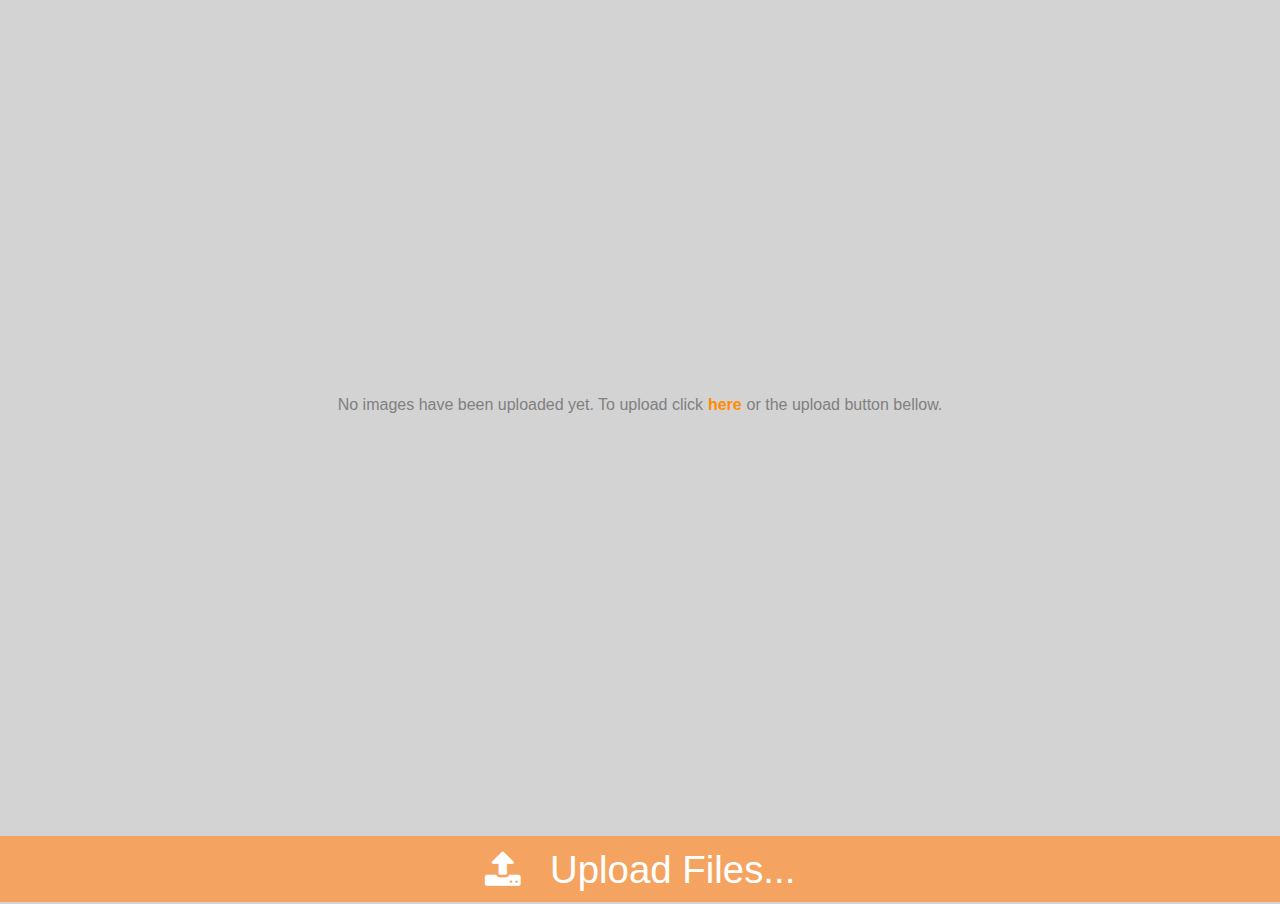
<file: app/index.html>
<!DOCTYPE html>
<html lang="en">
<head>
    <meta charset="UTF-8">
    <meta name="viewport" content="width=device-width, initial-scale=1.0">

    <link rel="stylesheet" href="https://stackpath.bootstrapcdn.com/font-awesome/4.7.0/css/font-awesome.min.css" integrity="sha384-wvfXpqpZZVQGK6TAh5PVlGOfQNHSoD2xbE+QkPxCAFlNEevoEH3Sl0sibVcOQVnN" crossorigin="anonymous">
    <link rel="stylesheet" href="style.css">

    <title>Image Miner</title>
</head>
<body>
    <div class="nofiles">
        No images have been uploaded yet. To upload click&ThickSpace;<a>here</a>&ThickSpace;or the upload button bellow.
    </div>

    <button class="export">Export&ThickSpace;<i class="fa fa-arrow-right"></i></button>
    <div class="files"></div>

    <button class="file-explorer">
        <i class="fa fa-upload"></i>
        <span>Upload Files...</span>
        <input type="file">
    </button>

    <script src="handle.js"></script>
</body>
</html>
</file>
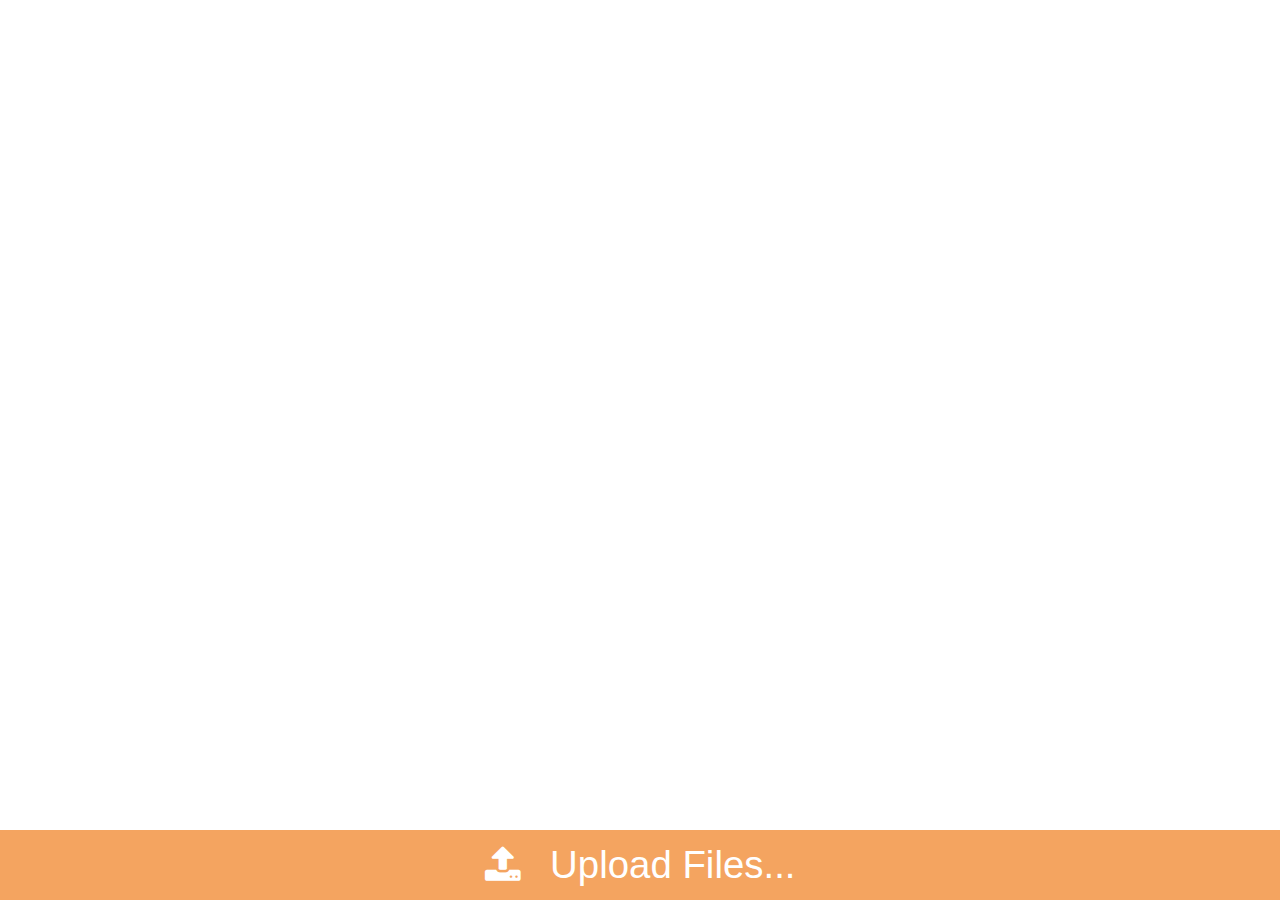
<file: src/index.html>
<!DOCTYPE html>
<html lang="en">
<head>
    <meta charset="UTF-8">
    <meta name="viewport" content="width=device-width, initial-scale=1.0">

    <link rel="stylesheet" href="https://stackpath.bootstrapcdn.com/font-awesome/4.7.0/css/font-awesome.min.css" integrity="sha384-wvfXpqpZZVQGK6TAh5PVlGOfQNHSoD2xbE+QkPxCAFlNEevoEH3Sl0sibVcOQVnN" crossorigin="anonymous">
    <link rel="stylesheet" href="style.css">

    <title>Image Miner</title>
</head>
<body>
    <div class="file-explorer">
        <i class="fa fa-upload"></i>
        <button>Upload Files...</button>
        <input type="file">
    </div>
</body>
</html>
</file>
<file: app/style.css>
body {
    margin: 0;
    background: lightgray;
    font-family: Arial, Helvetica, sans-serif;
    overflow: hidden;
}

:focus {
    outline: none;
}

@keyframes slideright {
    from { left: -10vw }
    to { left: 0 }
}

div.nofiles {
    display: flex;
    justify-content: center;
    align-items: center;
    color: gray;
    height: 90vh;
}

div.nofiles a {
    color: darkorange;
    font-weight: bold;
    text-decoration: none;
}

div.nofiles a:hover {
    cursor: pointer;
    filter: brightness(90%);
}

button.export {
    display: none;
    z-index: 1;
    position: fixed;
    background: sandybrown;
    border-bottom: 1px solid gray;
    color: white;
    border: none;
    font-size: 3vw;
    top: 0;
    left: -10vw;
    padding: 1vw;
    overflow: hidden;
}

button.export:hover {
    cursor: pointer;
    filter: brightness(95%);
    animation-name: slideright;
    animation-duration: 0.2s;
    animation-fill-mode: forwards;
}

button.file-explorer {
    position: absolute;
    border: none;
    bottom: -2px;
    width: 100vw;
    background: sandybrown;
    text-align: center;
}

button.file-explorer:hover, div.file-explorer:hover * {
    filter: brightness(95%);
    cursor: pointer;
}

button.file-explorer * {
    color: white;
    font-size: 3vw;
    padding: 1vw;
}

button.file-explorer input {
    display: none;
}

div.files {
    overflow: scroll;
    height: 100vh;
    display: none;
}

div.files div.file-item {
    display: flex;
    flex-direction: row;
    align-items: center;
    justify-content: space-between;
    width: 100vw;
    background: #eee;
    color: orange;
    border-bottom: 1px solid darkgray;
    font-size: 2vw;
    font-weight: lighter;
}

div.files div.file-item:hover {
    filter: brightness(95%);
}

div.files div.file-item div {
    display: flex;
}

div.files div.file-item i.fa-times {
    display: none;
    color: crimson;
}

div.files div.file-item:hover i.fa-times {
    display: inline;
}

div.files div.file-item i.fa-times:hover {
    cursor: pointer;
    filter: brightness(90%);
}

div.files div.file-item * {
    margin: 1vw;
}
</file>
<file: src/style.css>
body {
    margin: 0;
}

:focus {
    outline: none;
}

div.file-explorer {
    position: absolute;
    bottom: 0;
    width: 100vw;
    background: sandybrown;
    text-align: center;
}

div.file-explorer:hover, div.file-explorer:hover * {
    filter: brightness(95%);
    cursor: pointer;
}

div.file-explorer * {
    color: white;
    font-size: 3vw;
    padding: 1vw;
}

div.file-explorer button {
    background: none;
    border: none;
}

div.file-explorer input {
    display: none;
}
</file>
